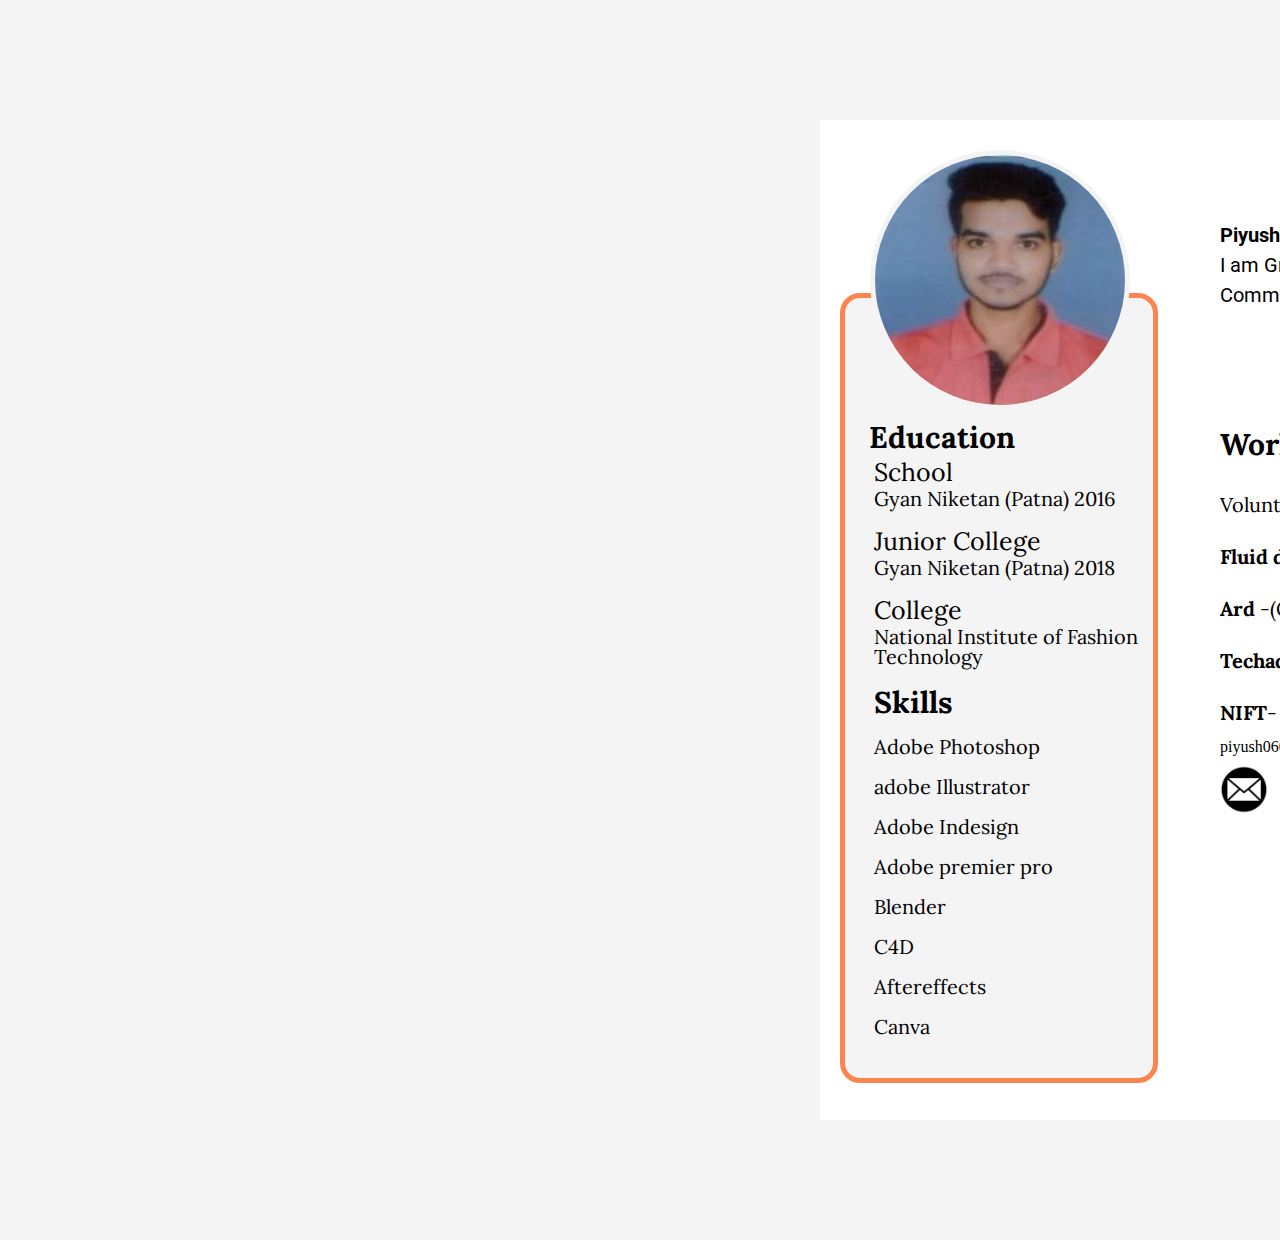
<file: Assignment-2/index.html>
<!DOCTYPE html>
<html lang="en" dir="ltr">

<head>
  <link rel="stylesheet" href="css/reset.css">
  <link rel="stylesheet" href="css/main.css">
  <link href="https://fonts.googleapis.com/css2?family=Lora&display=swap" rel="stylesheet">
  <link href="https://fonts.googleapis.com/css2?family=Roboto:wght@300&display=swap" rel="stylesheet">


  <meta charset="utf-8">
  <title>resume</title>
</head>

<body>

  <div style="width: 50%;">
  <div class="entireresume">
    <div class="introductions">

        <p><span class="bold">Piyush Kumar<br></span>I am Graphic Designer, pursuing Fashion Communication from NIFT Hyderabad.</p>
      </div>

    <div class="leftsidepic">
              <img src="dp.jpg"alt="Self image" height="250px" width="250px">

              </div>



    <div style="width: 50%; float: left;">


      <div class="education">
        <h3>Education</h3>
        <div class="suheadingeducation">
          <h3>School</h3>
          <p>Gyan Niketan (Patna) 2016</p>
          <h3>Junior College</h3>
          <p>Gyan Niketan (Patna) 2018</p>
          <h3>College</h3>
          <p>National Institute of Fashion Technology</p>
          <div class="heading2">
            <h3>Skills</h3>

            <p>Adobe Photoshop</p>
            <p>adobe Illustrator</p>
            <p>Adobe Indesign</p>
            <p>Adobe premier pro</p>
            <p>Blender</p>
            <p>C4D</p>
            <p>Aftereffects</>
            <p>Canva</p>



          </div>
        </div>
      </div>
    </div>
    <div style="margin-left: 50%; height: 100px;">

      <div class="rightside">
        <div class="work">

          <div class="headingwork">

            <h3>Work experiences</h3>
          </div>
          <div class="content">

            <p>Volunteered for NIFT converge</p>
            <p><span class="bold ">Fluid design</span>-(  Graphic Designer)</p>
            <p><span class="bold">Ard</span>   -(Graphic Designer)</p>
            <p><span class="bold">Techads</span>   -(Video Editor)</p>
            <p><span class="bold">NIFT</span>- (Photography Team Member)</p>

          </div>
        </div>
        <div class="personalinfo">
          <p>piyush0667@gmail.com</p>
            <img src="mail.png" alt="mail" height="30px">
        </div>
        </div>

          <div class="phone">
            <p>7739520667</p>
          </div>

          <div class="telephoto">
            <img src="contact.png" alt="mail" height="40px">
          </div>

            </div>
          </div>

        </div>
      




</body>

</html>
</file>
<file: Assignment-2/css/main.css>
* {
  margin: 0;
  padding: 0;
  font-family: 'Lora', serif;

}




body {
  padding-top: 100px;
  padding-right: 400px;
  padding-left: 800px;
  padding-bottom: 100px;
  margin: 20px;
  background-color: #f4f4f4;
  border: 10px;
  border-color:  black;


}
.entireresume {
  border: 10px;
  border-color: black;
  width: 800px;
  height: 1000px;
  background-color: white;
  box-shadow: 10px 10px, lightblue;
}

.leftsidepic img {
  border-radius:100%;
  border: 5px solid rgba(255,155,0,.7);
  border-color: #f4f4f4;
  margin-left:50px;
  margin-top: 30px;
}


/*.left {
  height: 1000px;
  width: 4px;
  background-color: #e0eeee;
  float: left;
  position: fixed;
} */

/*.introductions > h1 {
  display: inline-block;
  float: right;
  padding-top: 20px;
  padding-right: 200px;
  font-size: 20px;
  font-family: 'Roboto', sans-serif;

}
.introductions {
  display: inline-block;
  float: right;
  padding-top: 20px;
  padding-right: 10px;
}

/*.headings > p {
  display: block;
  float: right;
  padding-top: 32px;
  font-size: 20px;
  font-family: 'Lora', serif;
  padding-right: -140px;
}

.introductions > p {
  display: inline-block;
  float: right;
  width: 50%;
  padding-top: 48px;
  font-size: 20px;
  font-family: 'Lora', serif; */



/*.introductions>h1 {
  display: inline-block;
  padding-top: 200px;
  padding-left: 100px;
  float:right;

}

.introductions>h2 {
  display: inline-block;
  padding-top: 200px;
  padding-left: 100px;
  float:right;
}


.introductions>p {
  display: inline-block;
  padding-top: 200px;
  padding-left: 100px;
  float:right;
  width: 50%;
} */



.education {
  width: 300px;
  border: 5px solid #FC844F;
  padding: 120px 4px 60px 4px;
  margin-left: 20px;
  margin-right: 20px;
  margin-top: -120px;
  border-radius: 20px 20px;
  background-color:#f4f4f4;
  display: inline-block;
  height: 600px;
}


/*.intro > h1 {
  padding-left: 400px;
  padding-top: -400px;
  float: right;
  display: inline-block;
}

.intro > h2 {
  padding-left: 400px;
  padding-top: -400px;
  float: right;
  display: inline-block;
}

.intro > p {
  /padding-left: 400px;
  padding-top: -400px;
  float: right;
  display: inline-block;
} */






.education>h3 {
  font-size: 30px;
  padding-left: 20px;
  padding-right: 20px;
  padding-top: 4px;
  padding-bottom: 4px;
  font-family: 'lora', serif;
  font-weight: bold;
}
/*padding top right bottom left */
.suheadingeducation > h3 {
  font-size: 25px;
  padding: 4px 0px 0px 25px;
  font-family: 'lora', serif;

}

.suheadingeducation > p {
  font-size: 20px;
  padding: 4px 0px 16px 25px;

  font-family: 'lora', serif;
  /*display: inline-block;*/
}
.heading2>h3 {
font-size: 30px;
padding: 4px 0px 16px 25px;
font-family: 'lora', serif;
font-weight: bold;
}
.heading2>p {
  font-size: 20px;

  padding: 4px 0px 16px 25px;

  font-family: 'lora', serif;
  /*padding-right: 20px;*/

}

/*RIGHT SIDE*/


.headingwork {
  font-size: 30px;
  padding-bottom: 20px;
  padding-top: 16px;
  font-weight: bold;
  font-family: 'lora', serif;
}

.content>p {
  font-size: 20px;
  padding-top: 16px;
  padding-bottom: 16px;
  font-family: 'lora', serif;
  width:350px;
}

p span.bold{
  font-weight: bold;
}



.intro>h1 {
  padding-top: -200px;
  float: right
}

.introductions > p {
  display: inline-block;
  float: right;
  padding-top: 100px;
  width: 50%;
  height: 20%;
  font-family: 'Roboto', sans-serif;
  font-size: 20px;
  line-height: 1.5;

}

.personalinfo>img {
  display: inline-block;
  height: 50px;
  padding-top: 10px;


  /*padding-left: 10px;*/
  float: left;
}


  /*padding-left: 10px;*/
  float: left;
}



.phone {
  width: 50px;

}
.phone>p {
  display: inline-block;
  padding-top: 8px;
  padding-left: 140px;
  padding: 0px 20px 0px 150px;
  font-size: 16px;
  font-weight: bold;
  font-family: 'lora', serif;
}

.telephoto img {
  display: inline-block;
  padding: 0px 20px 0px 150px;

  float: left;
}




/* .introductions >  p {
  width: 40%;
    float: right;
    padding-right: 80px;
    padding-bottom: 20px;
    font-size: 16px;
    font-family: 'Roboto', sans-serif
  } */
/*.rightside {
  display: flex;
  flex-flow: column;
  float: right;
} */





/*.right {
  height: 100px;
  width: 4px;
  background-color: black;
  float: right;
  position: fixed;

} */
</file>
